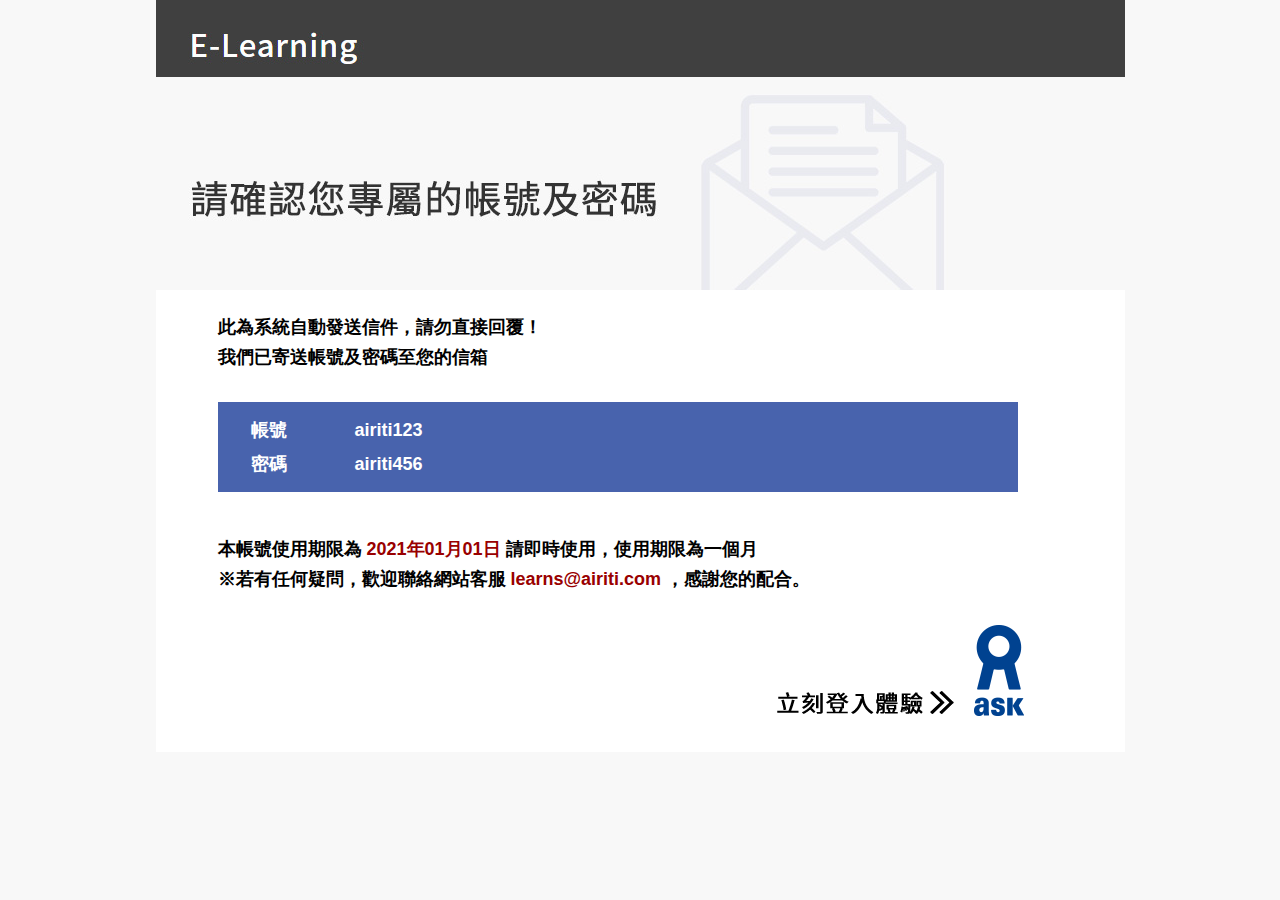
<file: member.html>
<!doctype html>
<html>
<head>
<meta charset="utf-8">
<title>E-learning會員權益說明</title>

<script type="text/javascript" src="http://www.google.com/jsapi"></script>

<style>
body{
	text-decoration: none;
	background-color:#f8f8f8;
}

map *:focus{
outline:none;
}
 
img {
  border: 0px;
  vertical-align:0;
  display:block;
}

a {
 color:#990000;
 text-decoration:none;
}

a hover{
 color:#990000;
  text-decoration:none;
}

.word{
  font-size:18px;
  line-height:30px;
  font-family:Microsoft JhengHei,sans-serif;
  padding:20px 60px;
  font-weight:bold;
}
.password{
  color:#ffffff;
  padding:10px 30px;
}


</style>



</head>




<body leftmargin="0" topmargin="0" marginwidth="0" marginheight="0">
<!-- 會員權益信 -->
<table width="969" border="0" cellpadding="0" cellspacing="0" align="center">
    <tr>
		<td>
		  <img src="images/member/member_03.jpg" alt="" width="969" height="77" border="0">
		</td>
	</tr>
	<tr>
		<td>
		  <img src="images/member/member_04.jpg" alt="" width="969" height="213" border="0">
		</td>
	</tr>
	
	<tr>
	 <td>
	 <table width="969" style="background-color:#ffffff;">
	<tr>
		<td class="word">
		
		此為系統自動發送信件，請勿直接回覆！<br>
		我們已寄送帳號及密碼至您的信箱<br><br>
        
		
		<table class="password" width="800" style="background-color:#4863ad;">
			
		
		<tr>
		<td width="100">帳號</td>
		<td>airiti123</td>
		</tr>
		
		<tr>
		<td>密碼</td>
		<td>airiti456</td>
		</tr>
		
		
        </table>
       	
		</td>
		
	</tr>
	<tr>
	   <td class="word">
	   本帳號使用期限為<span style="color:#990000;">  2021年01月01日</span>  請即時使用，使用期限為一個月<br>
	   ※若有任何疑問，歡迎聯絡網站客服<a href="mailto:learns@airiti.com"> learns@airiti.com</a> ，感謝您的配合。
	   </td>
	</tr>
	
	<tr>
	   <td align="right">
	   <a href="https://www.ask-books.com/"><img src="images/member/member_07.png" alt="" width="385" height="132" border="0"></a>
	   </td>
	</tr>
	</table>
	</td>
	</tr> 
	
	
</table>

</body>
</html>
</file>
